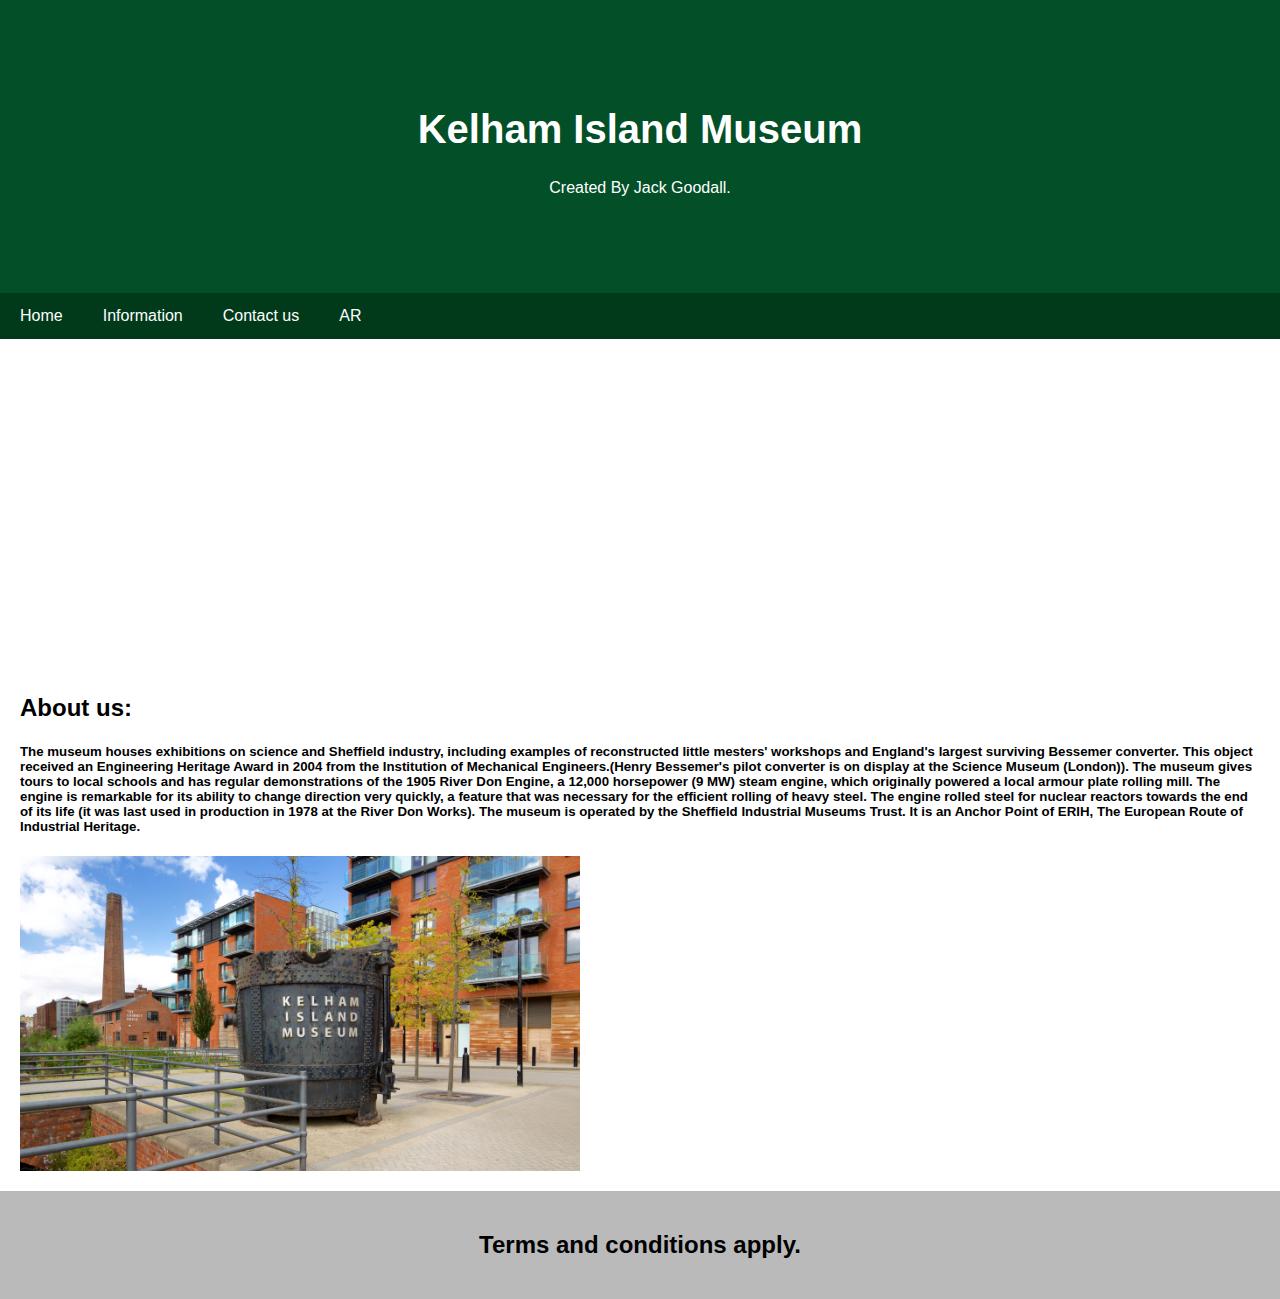
<file: index.html>
<html>
<html lang="en">
<head>
<title>Homepage</title>
<meta charset="UTF-8">
<meta name="viewport" content="width=device-width, initial-scale=1">
<style>
* {
  box-sizing: border-box;
}

/* Style the body */
body {
  font-family: Arial, Helvetica, sans-serif;
  margin: 0;
}

/* Header/logo Title */
.header {
  padding: 80px;
  text-align: center;
  background: #024f28;
  color: white;
}

/* Increase the font size of the heading */
.header h1 {
  font-size: 40px;
}

/* Style the top navigation bar */
.navbar {
  overflow: hidden;
  background-color:  #003A1B;
}

/* Style the navigation bar links */
.navbar a {
  float: left;
  display: block;
  color: white;
  text-align: center;
  padding: 14px 20px;
  text-decoration: none;
}

/* Right-aligned link */
.navbar a.right {
  float: right;
}

/* Change color on hover */
.navbar a:hover {
  background-color: #ddd;
  color: black;
}

/* Column container */
.row {  
  display: -ms-flexbox; /* IE10 */
  display: flex;
  -ms-flex-wrap: wrap; /* IE10 */
  flex-wrap: wrap;
}

/* Create two unequal columns that sits next to each other */
/* Sidebar/left column */
.side {
  -ms-flex: 30%; /* IE10 */
  flex: 30%;
  background-color: #f1f1f1;
  padding: 20px;
}

/* Main column */
.main {   
  -ms-flex: 70%; /* IE10 */
  flex: 70%;
  background-color: white;
  padding: 20px;
}

/* Fake image, just for this example */
.fakeimg {
  background-color: #aaa;
  width: 100%;
  padding: 20px;
}

/* Footer */
.footer {
  padding: 20px;
  text-align: center;
  background: #bababa;
}

/* Responsive layout - when the screen is less than 700px wide, make the two columns stack on top of each other instead of next to each other */
@media screen and (max-width: 700px) {
  .row {   
    flex-direction: column;
  }
}

/* Responsive layout - when the screen is less than 400px wide, make the navigation links stack on top of each other instead of next to each other */
@media screen and (max-width: 400px) {
  .navbar a {
    float: none;
    width: 100%;
  }
}
</style>
</head>
<body>

<div class="header">
  <h1>Kelham Island Museum</h1>
  <p>Created By Jack Goodall.</p>
</div>

<div class="navbar">
  <a href="index.html">Home</a>
  <a href="info.html">Information</a>
  <a href="contact.html">Contact us</a>
  <a href="AR.html">AR</a>
</div>
<div class="row">
  <div class="main">
    <iframe width="560" height="315" src="https://www.youtube.com/embed/m37TXq01N5o" title="YouTube video player" frameborder="0" allow="accelerometer; autoplay; clipboard-write; encrypted-media; gyroscope; picture-in-picture" allowfullscreen></iframe>
    <br>
    <h2>About us:</h2>
    <h5> The museum houses exhibitions on science and Sheffield industry, including examples of reconstructed little mesters' workshops and England's largest surviving Bessemer converter. This object received an Engineering Heritage Award in 2004 from the Institution of Mechanical Engineers.(Henry Bessemer's pilot converter is on display at the Science Museum (London)). The museum gives tours to local schools and has regular demonstrations of the 1905 River Don Engine, a 12,000 horsepower (9 MW) steam engine, which originally powered a local armour plate rolling mill. The engine is remarkable for its ability to change direction very quickly, a feature that was necessary for the efficient rolling of heavy steel. The engine rolled steel for nuclear reactors towards the end of its life (it was last used in production in 1978 at the River Don Works). The museum is operated by the Sheffield Industrial Museums Trust. It is an Anchor Point of ERIH, The European Route of Industrial Heritage.</h5>
    <img src="Images/Museum.jpg" height=315 width=560/></div>
    <p></p>
  </div>
</div>

<div class="footer">
  <h2>Terms and conditions apply.</h2>
</div>    
    
</body>
</html>
</file>
